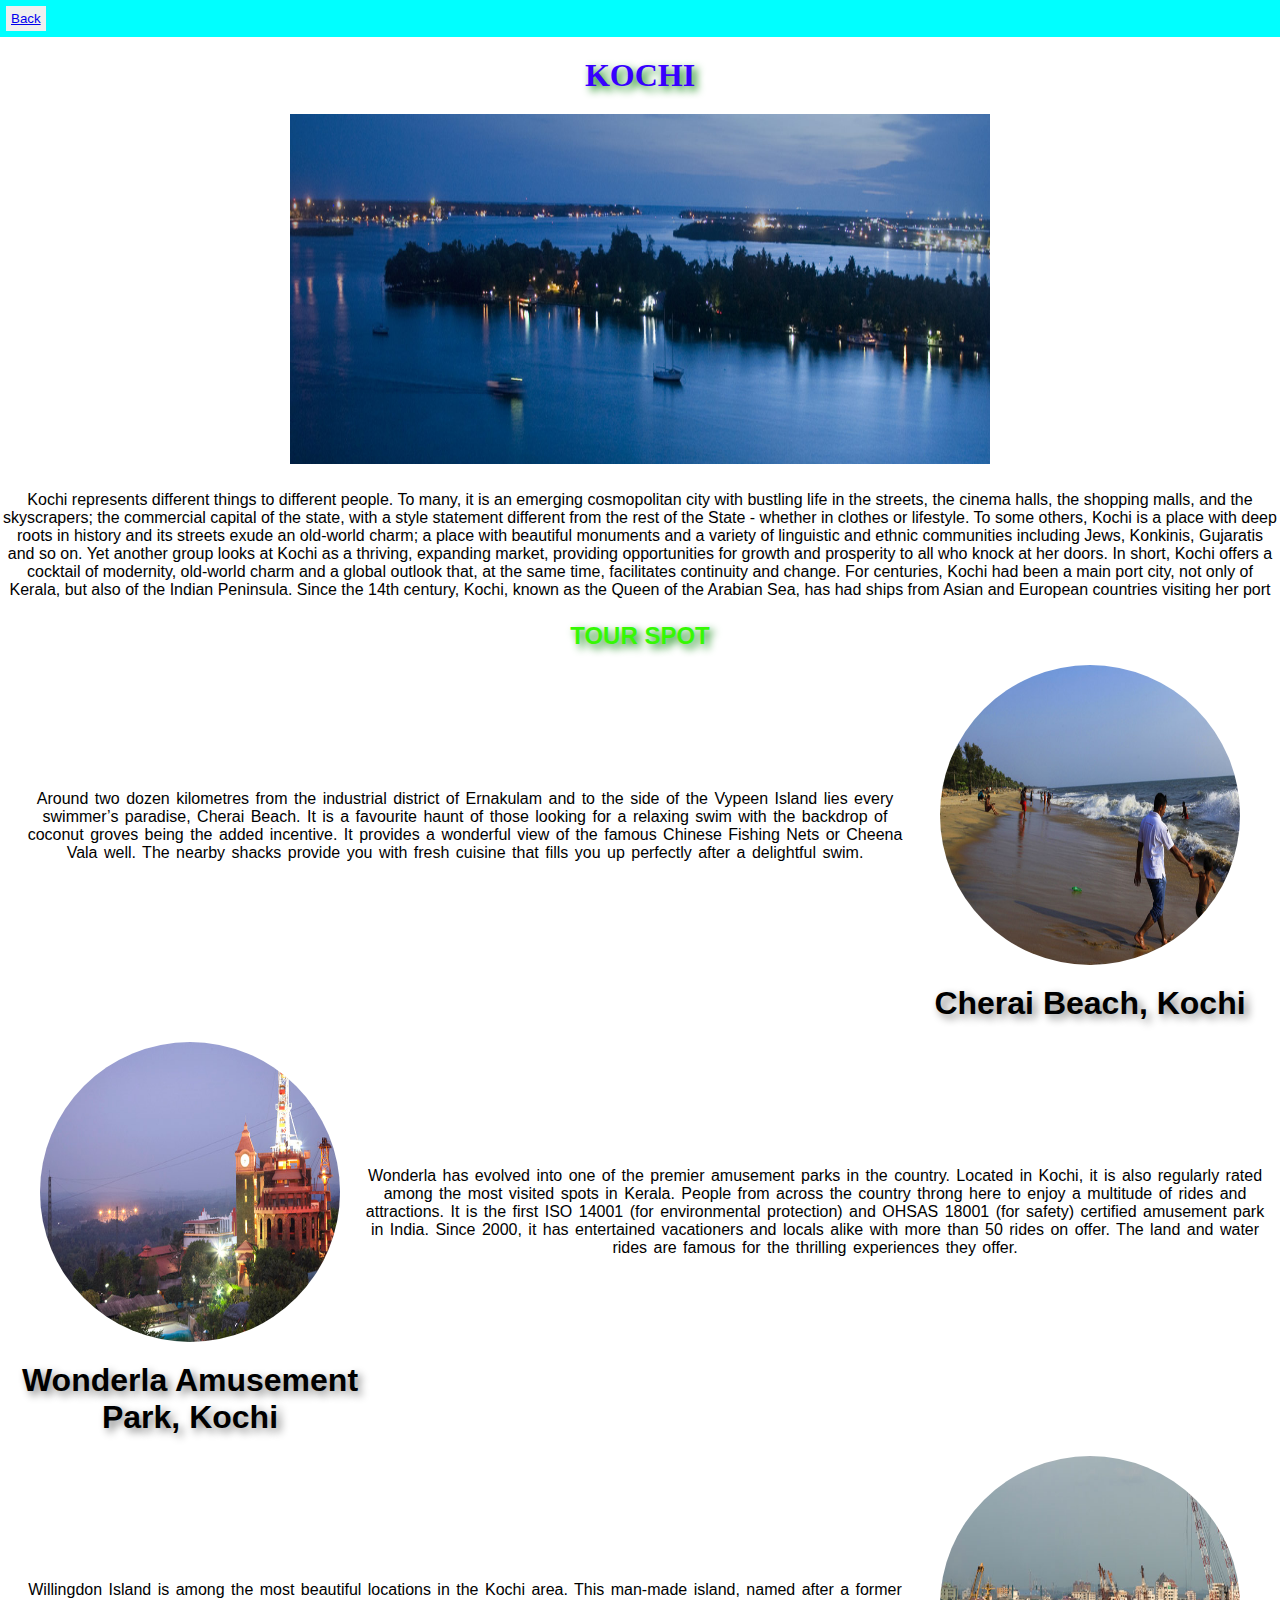
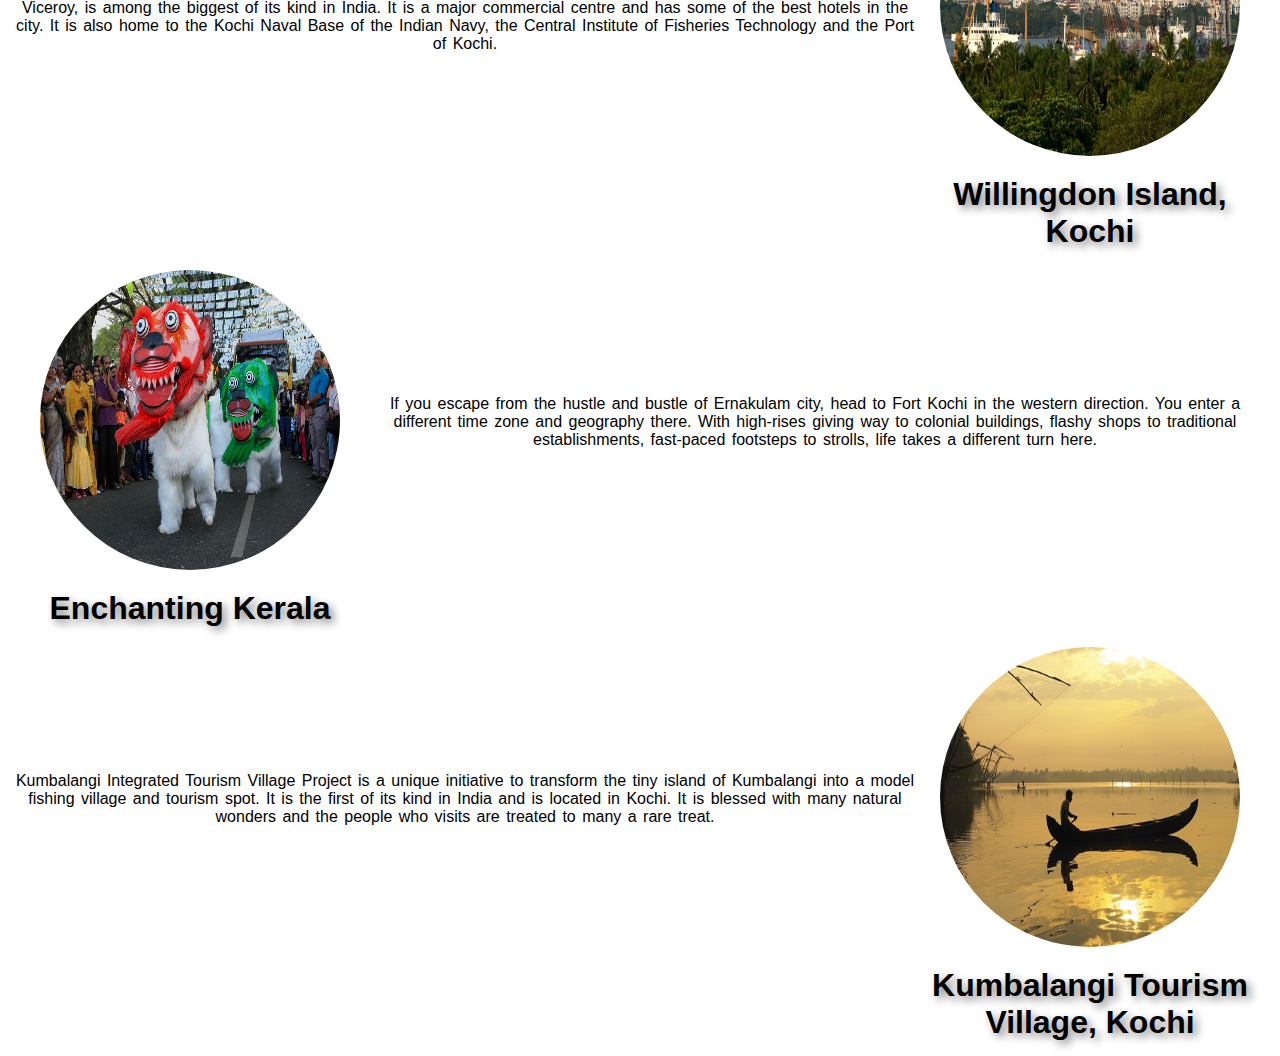
<file: kochi.html>
<!DOCTYPE html>
<html lang="en">
<head>
    <meta charset="UTF-8">
    <meta http-equiv="X-UA-Compatible" content="IE=edge">
    <meta name="viewport" content="width=device-width, initial-scale=1.0">
    <title>kochi</title>
    <link rel="stylesheet" href="style.css">
    <!-- CSS only -->
<link href="https://cdn.jsdelivr.net/npm/bootstrap@5.2.0-beta1/dist/css/bootstrap.min.css" rel="stylesheet" integrity="sha384-0evHe/X+R7YkIZDRvuzKMRqM+OrBnVFBL6DOitfPri4tjfHxaWutUpFmBp4vmVor" crossorigin="anonymous">
</head>
<body>
    <nav class="navbar-tir navbar-expand-lg">
        <div class="container-md">
            <button><a class="navbar-brand" href="index.html" target="_parent">Back</a></button>
        </div>
    </nav>
    <div class="tour-head">
        <h1>kochi</h1>
        <img src="./image/inner-banner.jpg" alt="image">
        <p>Kochi represents different things to different people. To many, it is an emerging cosmopolitan city with bustling life in the streets, the cinema halls, the shopping malls, and the skyscrapers; the commercial capital of the state, with a style statement different from the rest of the State - whether in clothes or lifestyle. To some others, Kochi is a place with deep roots in history and its streets exude an old-world charm; a place with beautiful monuments and a variety of linguistic and ethnic communities including Jews, Konkinis, Gujaratis and so on. Yet another group looks at Kochi as a thriving, expanding market, providing opportunities for growth and prosperity to all who knock at her doors. In short, Kochi offers a cocktail of modernity, old-world charm and a global outlook that, at the same time, facilitates continuity and change. For centuries, Kochi had been a main port city, not only of Kerala, but also of the Indian Peninsula. Since the 14th century, Kochi, known as the Queen of the Arabian Sea, has had ships from Asian and European countries visiting her port</p>
        <h2>Tour spot</h2>
    </div>
    <div class="tour">
    <ul>
        <li>
          <p>Around two dozen kilometres from the industrial district of Ernakulam and to the side of the Vypeen Island lies every swimmer’s paradise, Cherai Beach. It is a favourite haunt of those looking for a relaxing swim with the backdrop of coconut groves being the added incentive. It provides a wonderful view of the famous Chinese Fishing Nets or Cheena Vala well. The nearby shacks provide you with fresh cuisine that fills you up perfectly after a delightful swim.</p>
          <div class="spot">
                <a href="#"><img src="./image/cherai_beach_kochi20131031103342_179_1.jpg" class="spot-img-top" alt="image"></a>
            <div class="spot-body">
                <h5 class="spot-name">Cherai Beach, Kochi</h5>
            </div>  
          </div>
        </li>
        <li>
            <div class="spot">
                  <a href="#"><img src="./image/wonderla_amusement_park_kochi20131220072108_581_1.jpg" class="spot-img-top" alt="image"></a>
              <div class="spot-body">
                  <h5 class="spot-name">Wonderla Amusement Park, Kochi</h5>
              </div>
            </div>
            <p>Wonderla has evolved into one of the premier amusement parks in the country. Located in Kochi, it is also regularly rated among the most visited spots in Kerala. People from across the country throng here to enjoy a multitude of rides and attractions. It is the first ISO 14001 (for environmental protection) and OHSAS 18001 (for safety) certified amusement park in India. Since 2000, it has entertained vacationers and locals alike with more than 50 rides on offer. The land and water rides are famous for the thrilling experiences they offer.</p>
          </li>
          <li>
            <p>Willingdon Island is among the most beautiful locations in the Kochi area. This man-made island, named after a former Viceroy, is among the biggest of its kind in India. It is a major commercial centre and has some of the best hotels in the city. It is also home to the Kochi Naval Base of the Indian Navy, the Central Institute of Fisheries Technology and the Port of Kochi.</p>
            <div class="spot">
                  <a href="#"><img src="./image/willingdon_island_kochi20131105171508_181_1.jpg" class="card-img-top" alt="image"></a>
              <div class="spot-body">
                  <h5 class="spot-name">Willingdon Island, Kochi</h5>
              </div>
            </div>
          </li>
          <li>
            <div class="spot">
                  <a href="#"><img src="./image/fort_kochi_cochin_carnival20211205064353_1140_1.jpg" class="card-img-top" alt="image"></a>
              <div class="spot-body">
                  <h5 class="spot-name">Enchanting Kerala</h5>
              </div>
            </div>
            <p>If you escape from the hustle and bustle of Ernakulam city, head to Fort Kochi in the western direction. You enter a different time zone and geography there. With high-rises giving way to colonial buildings, flashy shops to traditional establishments, fast-paced footsteps to strolls, life takes a different turn here. </p>
          </li>
          <li>
            <p>Kumbalangi Integrated Tourism Village Project is a unique initiative to transform the tiny island of Kumbalangi into a model fishing village and tourism spot. It is the first of its kind in India and is located in Kochi. It is blessed with many natural wonders and the people who visits are treated to many a rare treat.</p>
            <div class="spot">
                  <a href="#"><img src="./image/kumbalangi_model_fishing_village_near_kochi20131031110120_353_1.jpg" class="card-img-top" alt="image"></a>
              <div class="spot-body">
                  <h5 class="spot-name">Kumbalangi Tourism Village, Kochi</h5>
              </div>
            </div>
          </li>

    </ul>
    </div>



    <!-- JavaScript Bundle with Popper -->
<script src="https://cdn.jsdelivr.net/npm/bootstrap@5.2.0-beta1/dist/js/bootstrap.bundle.min.js" integrity="sha384-pprn3073KE6tl6bjs2QrFaJGz5/SUsLqktiwsUTF55Jfv3qYSDhgCecCxMW52nD2" crossorigin="anonymous"></script>
</body>
</html>
</file>
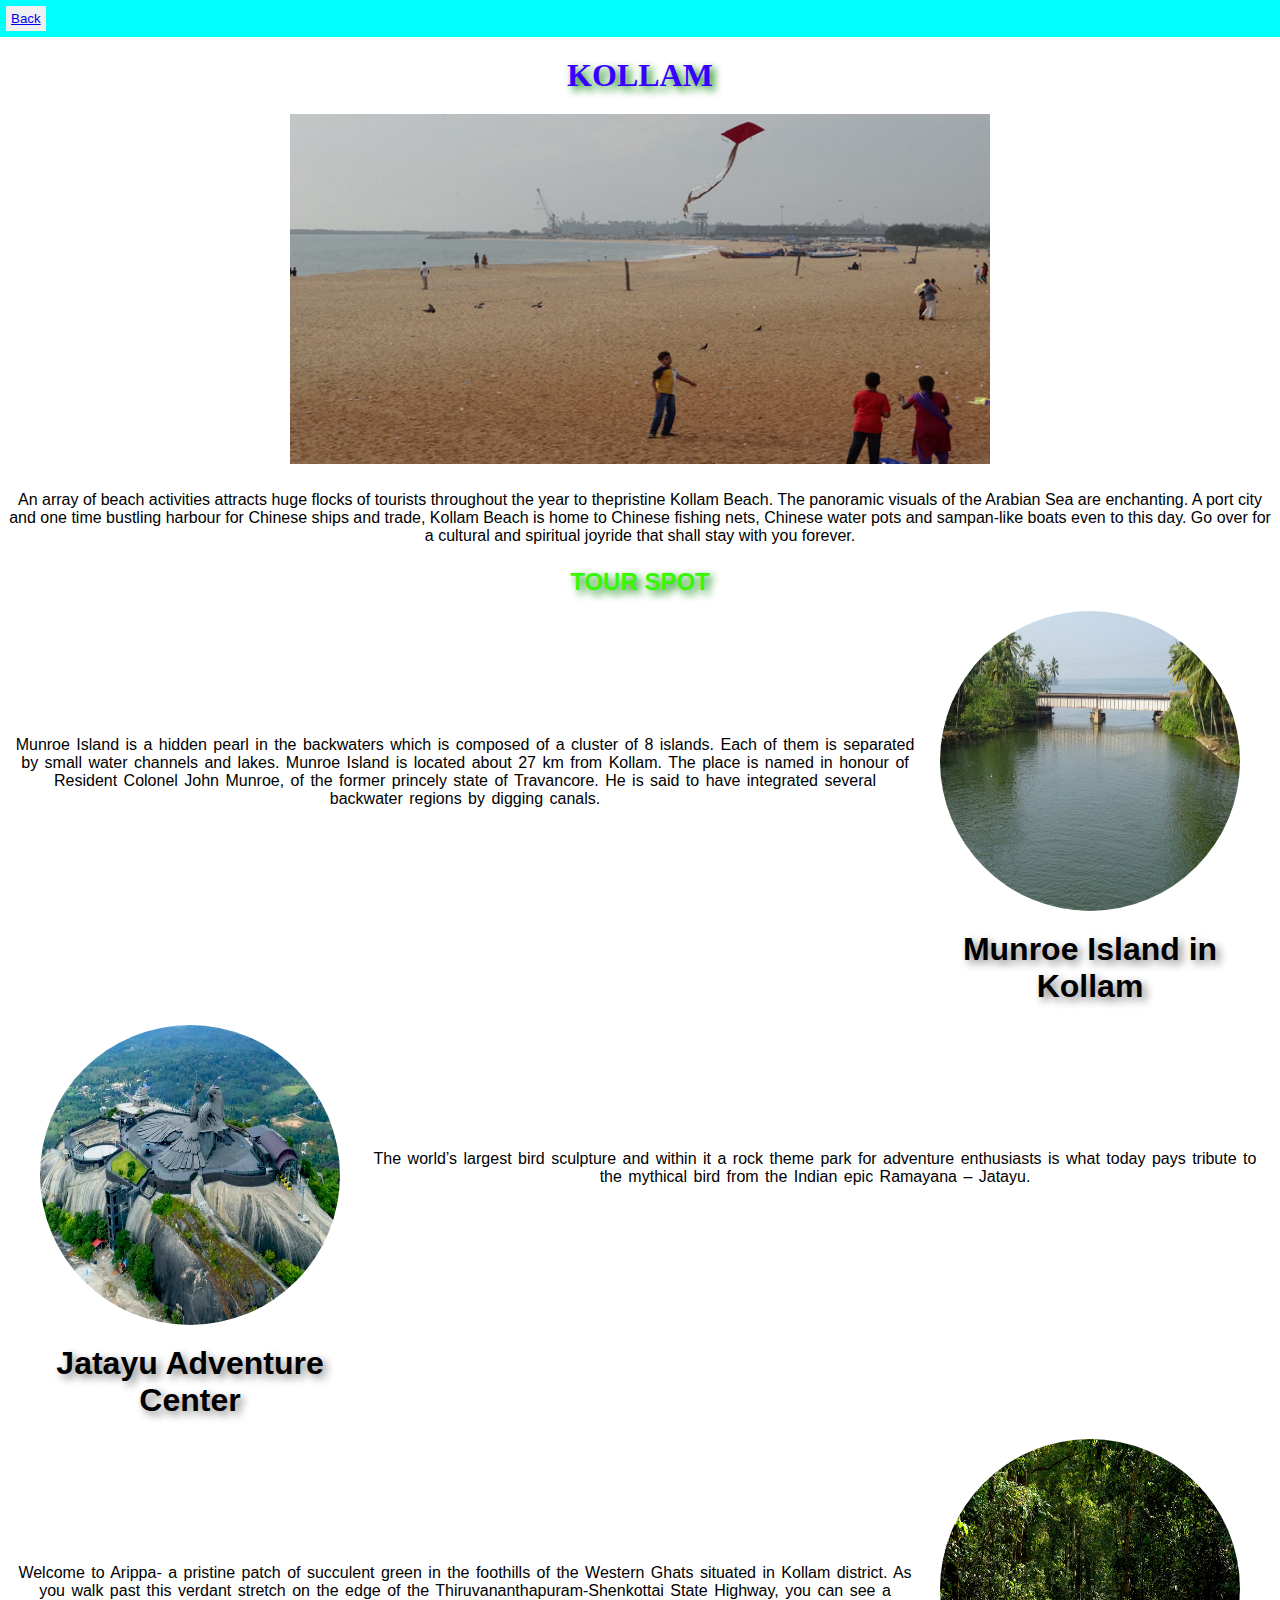
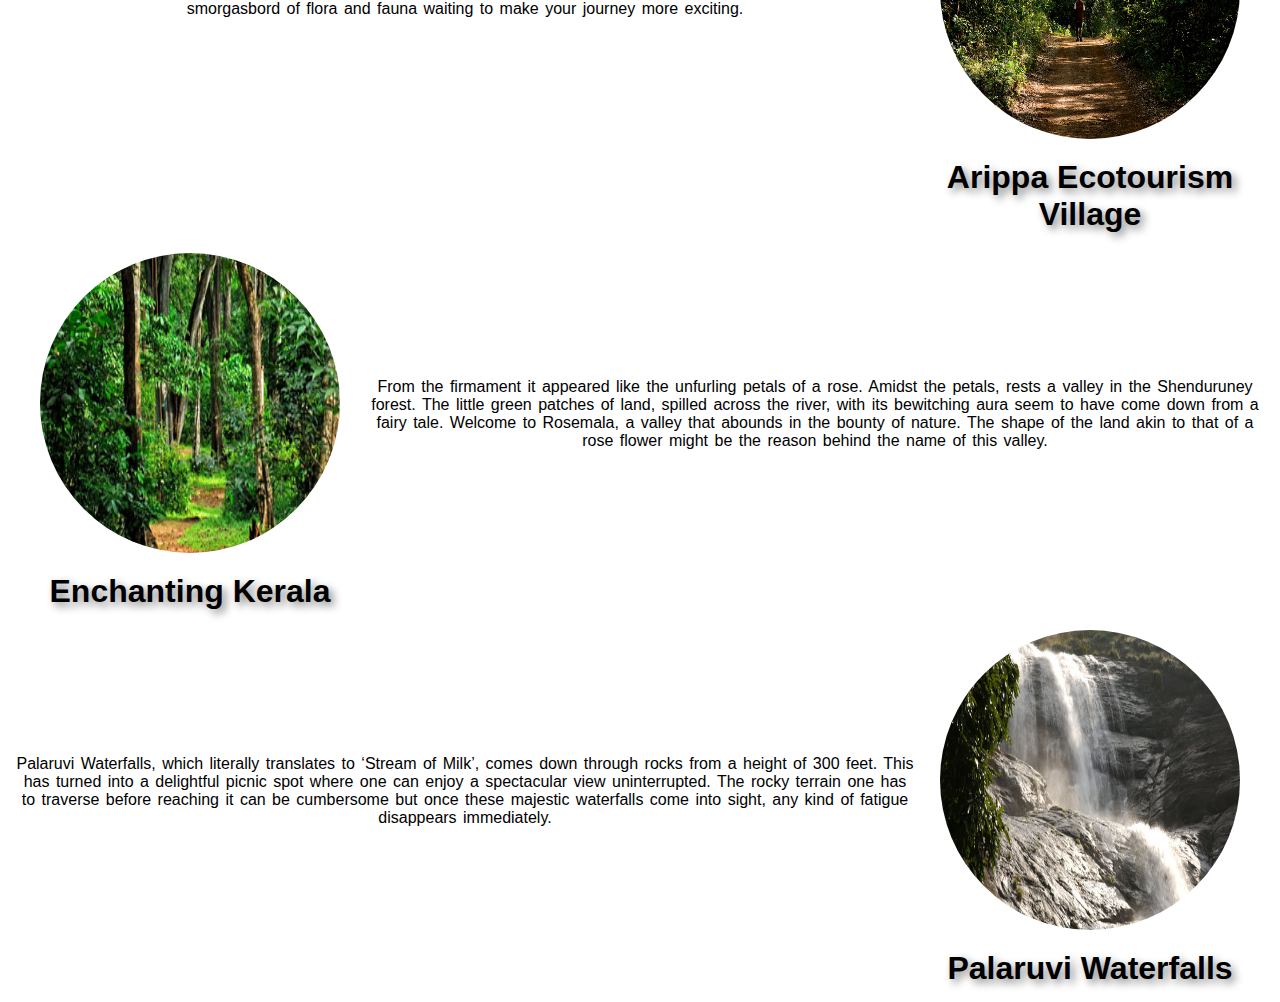
<file: kollam.html>
<!DOCTYPE html>
<html lang="en">
<head>
    <meta charset="UTF-8">
    <meta http-equiv="X-UA-Compatible" content="IE=edge">
    <meta name="viewport" content="width=device-width, initial-scale=1.0">
    <title>Kollam</title>
    <link rel="stylesheet" href="style.css">
    <!-- CSS only -->
<link href="https://cdn.jsdelivr.net/npm/bootstrap@5.2.0-beta1/dist/css/bootstrap.min.css" rel="stylesheet" integrity="sha384-0evHe/X+R7YkIZDRvuzKMRqM+OrBnVFBL6DOitfPri4tjfHxaWutUpFmBp4vmVor" crossorigin="anonymous">
</head>
<body>
    <nav class="navbar-tir navbar-expand-lg">
        <div class="container-md">
            <button><a class="navbar-brand" href="index.html" target="_parent">Back</a></button>
        </div>
    </nav>
    <div class="tour-head">
        <h1>kollam</h1>
        <img src="./image/kollam_beach20150811064522_542_1.jpg" alt="image">
        <p>An array of beach activities attracts huge flocks of tourists throughout the year to thepristine Kollam Beach. The panoramic visuals of the Arabian Sea are enchanting. A port city and one time bustling harbour for Chinese ships and trade, Kollam Beach is home to Chinese fishing nets, Chinese water pots and sampan-like boats even to this day. Go over for a cultural and spiritual joyride that shall stay with you forever. </p>
        <h2>Tour spot</h2>
    </div>
    <div class="tour">
    <ul>
        <li>
          <p>Munroe Island is a hidden pearl in the backwaters which is composed of a cluster of 8 islands. Each of them is separated by small water channels and lakes. Munroe Island is located about 27 km from Kollam. The place is named in honour of Resident Colonel John Munroe, of the former princely state of Travancore. He is said to have integrated several backwater regions by digging canals.</p>
          <div class="spot">
                <a href="#"><img src="./image/munroe_island20150811071447_250_1.jpg" class="spot-img-top" alt="image"></a>
            <div class="spot-body">
                <h5 class="spot-name">Munroe Island in Kollam</h5>
            </div>  
          </div>
        </li>
        <li>
            <div class="spot">
                  <a href="#"><img src="./image/jatayu_adventure_centre20180919110817_262_1.jpg" class="spot-img-top" alt="image"></a>
              <div class="spot-body">
                  <h5 class="spot-name">Jatayu Adventure Center</h5>
              </div>
            </div>
            <p>The world’s largest bird sculpture and within it a rock theme park for adventure enthusiasts is what today pays tribute to the mythical bird from the Indian epic Ramayana – Jatayu.</p>
          </li>
          <li>
            <p>Welcome to Arippa- a pristine patch of succulent green in the foothills of the Western Ghats situated in Kollam district.  As you walk past this verdant stretch on the edge of the Thiruvananthapuram-Shenkottai State Highway, you can see a smorgasbord of flora and fauna waiting to make your journey more exciting.  </p>
            <div class="spot">
                  <a href="#"><img src="./image/arippa_into_the_wild20180430231307_787_1.jpg" class="card-img-top" alt="image"></a>
              <div class="spot-body">
                  <h5 class="spot-name">Arippa Ecotourism Village</h5>
              </div>
            </div>
          </li>
          <li>
            <div class="spot">
                  <a href="#"><img src="./image/a_valley_that_unfolds_like_rose_petals20131111170747_466_1.jpg" class="card-img-top" alt="image"></a>
              <div class="spot-body">
                  <h5 class="spot-name">Enchanting Kerala</h5>
              </div>
            </div>
            <p>From the firmament it appeared like the unfurling petals of a rose. Amidst the petals, rests a valley in the Shenduruney forest. The little green patches of land, spilled across the river, with its bewitching aura seem to have come down from a fairy tale. Welcome to Rosemala, a valley that abounds in the bounty of nature. The shape of the land akin to that of a rose flower might be the reason behind the name of this valley. </p>
          </li>
          <li>
            <p>Palaruvi Waterfalls, which literally translates to ‘Stream of Milk’, comes down through rocks from a height of 300 feet. This has turned into a delightful picnic spot where one can enjoy a spectacular view uninterrupted. The rocky terrain one has to traverse before reaching it can be cumbersome but once these majestic waterfalls come into sight, any kind of fatigue disappears immediately.</p>
            <div class="spot">
                  <a href="#"><img src="./image/palaruvi_waterfalls_kollam20140104122300_42_2.jpg" class="card-img-top" alt="image"></a>
              <div class="spot-body">
                  <h5 class="spot-name">Palaruvi Waterfalls</h5>
              </div>
            </div>
          </li>

    </ul>
    </div>



    <!-- JavaScript Bundle with Popper -->
<script src="https://cdn.jsdelivr.net/npm/bootstrap@5.2.0-beta1/dist/js/bootstrap.bundle.min.js" integrity="sha384-pprn3073KE6tl6bjs2QrFaJGz5/SUsLqktiwsUTF55Jfv3qYSDhgCecCxMW52nD2" crossorigin="anonymous"></script>
</body>
</html>
</file>
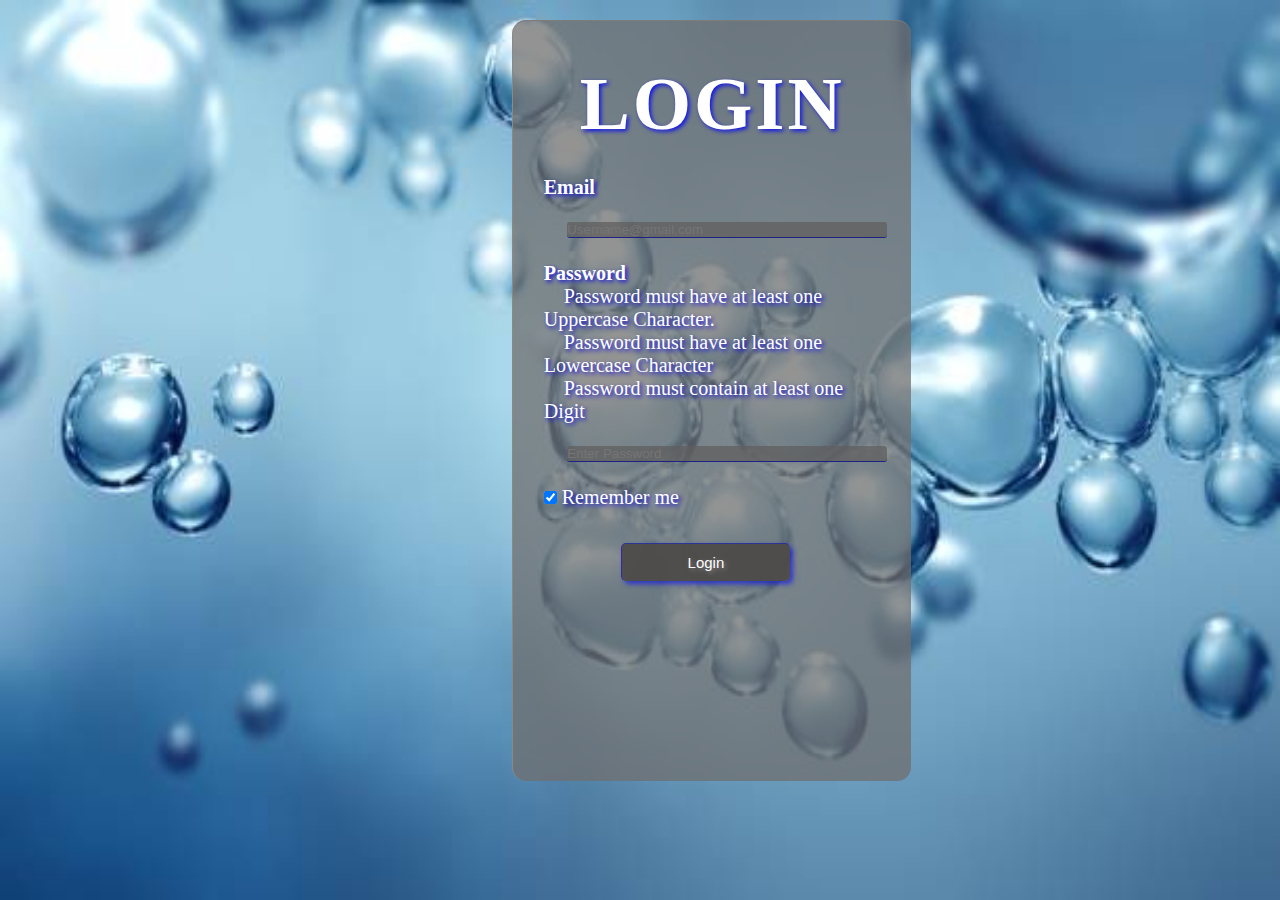
<file: login.html>
<!DOCTYPE html>
<html lang="en">
<head>
    <meta charset="UTF-8">
    <meta http-equiv="X-UA-Compatible" content="IE=edge">
    <meta name="viewport" content="width=device-width, initial-scale=1.0">
    <title>Document</title>
    <link rel="stylesheet" href="style.css">
    <script defer src="./script.js"></script>
    <!-- CSS only -->
<link href="https://cdn.jsdelivr.net/npm/bootstrap@5.2.0-beta1/dist/css/bootstrap.min.css" rel="stylesheet" integrity="sha384-0evHe/X+R7YkIZDRvuzKMRqM+OrBnVFBL6DOitfPri4tjfHxaWutUpFmBp4vmVor" crossorigin="anonymous">
<link rel="stylesheet" href="https://cdnjs.cloudflare.com/ajax/libs/font-awesome/6.1.1/css/all.min.css">
</head>
<body style="background-image: url(./image/bubble\ 3.jpg);background-attachment: fixed; background-size: 100% 100%; ">
        
        <!-- login page -->
<form action="index.html" onsubmit="return vali();">
  <div class="imgcontainer">
    <h2>LOGIN</h2>
  </div>

    <div class="container">

      <label><b>Email</b></label>
      <label for="error"id="error"></label>
      <input type="text" placeholder="Username@gmail.com" id="email">
      <div id="font1">
        <i id="chec1" class="fas fa-check-circle"></i>
        <i id="exc1" class="fas fa-exclamation-circle"></i>
      </div>
      
      <label><b>Password</b></label>
      <div id="done">
        <i id="done1" class="fas fa-check-circle"></i>
        <i id="wrong1" class="fas fa-exclamation-circle"></i>
        <label for="error"id="erro1">Password must have at least one Uppercase Character.</label>
        
        <br>
        <i id="done2" class="fas fa-check-circle"></i>
        <i id="wrong2" class="fas fa-exclamation-circle"></i>
        <label for="error"id="erro2">Password must have at least one Lowercase Character</label>
       
        <br>
        <i id="done3" class="fas fa-check-circle"></i>
        <i id="wrong3" class="fas fa-exclamation-circle"></i>
        <label for="error"id="erro3">Password must contain at least one Digit</label>
     
      </div>
      <input type="password" placeholder="Enter Password" id="pwd">
      <div id="font1">
        <i id="chec2" class="fas fa-check-circle"></i>
        <i id="exc2" class="fas fa-exclamation-circle"></i>
      </div>
      <label>
        <input type="checkbox" checked="checkbox" name="remember"> Remember me
      </label>
        <button id="submit" >Login</button>
      <br>
    </div>
  
  </form>
  <!-- login page end -->



  <!-- JavaScript Bundle with Popper -->
<script src="https://cdn.jsdelivr.net/npm/bootstrap@5.2.0-beta1/dist/js/bootstrap.bundle.min.js" integrity="sha384-pprn3073KE6tl6bjs2QrFaJGz5/SUsLqktiwsUTF55Jfv3qYSDhgCecCxMW52nD2" crossorigin="anonymous"></script>


</body>
</html>
</file>
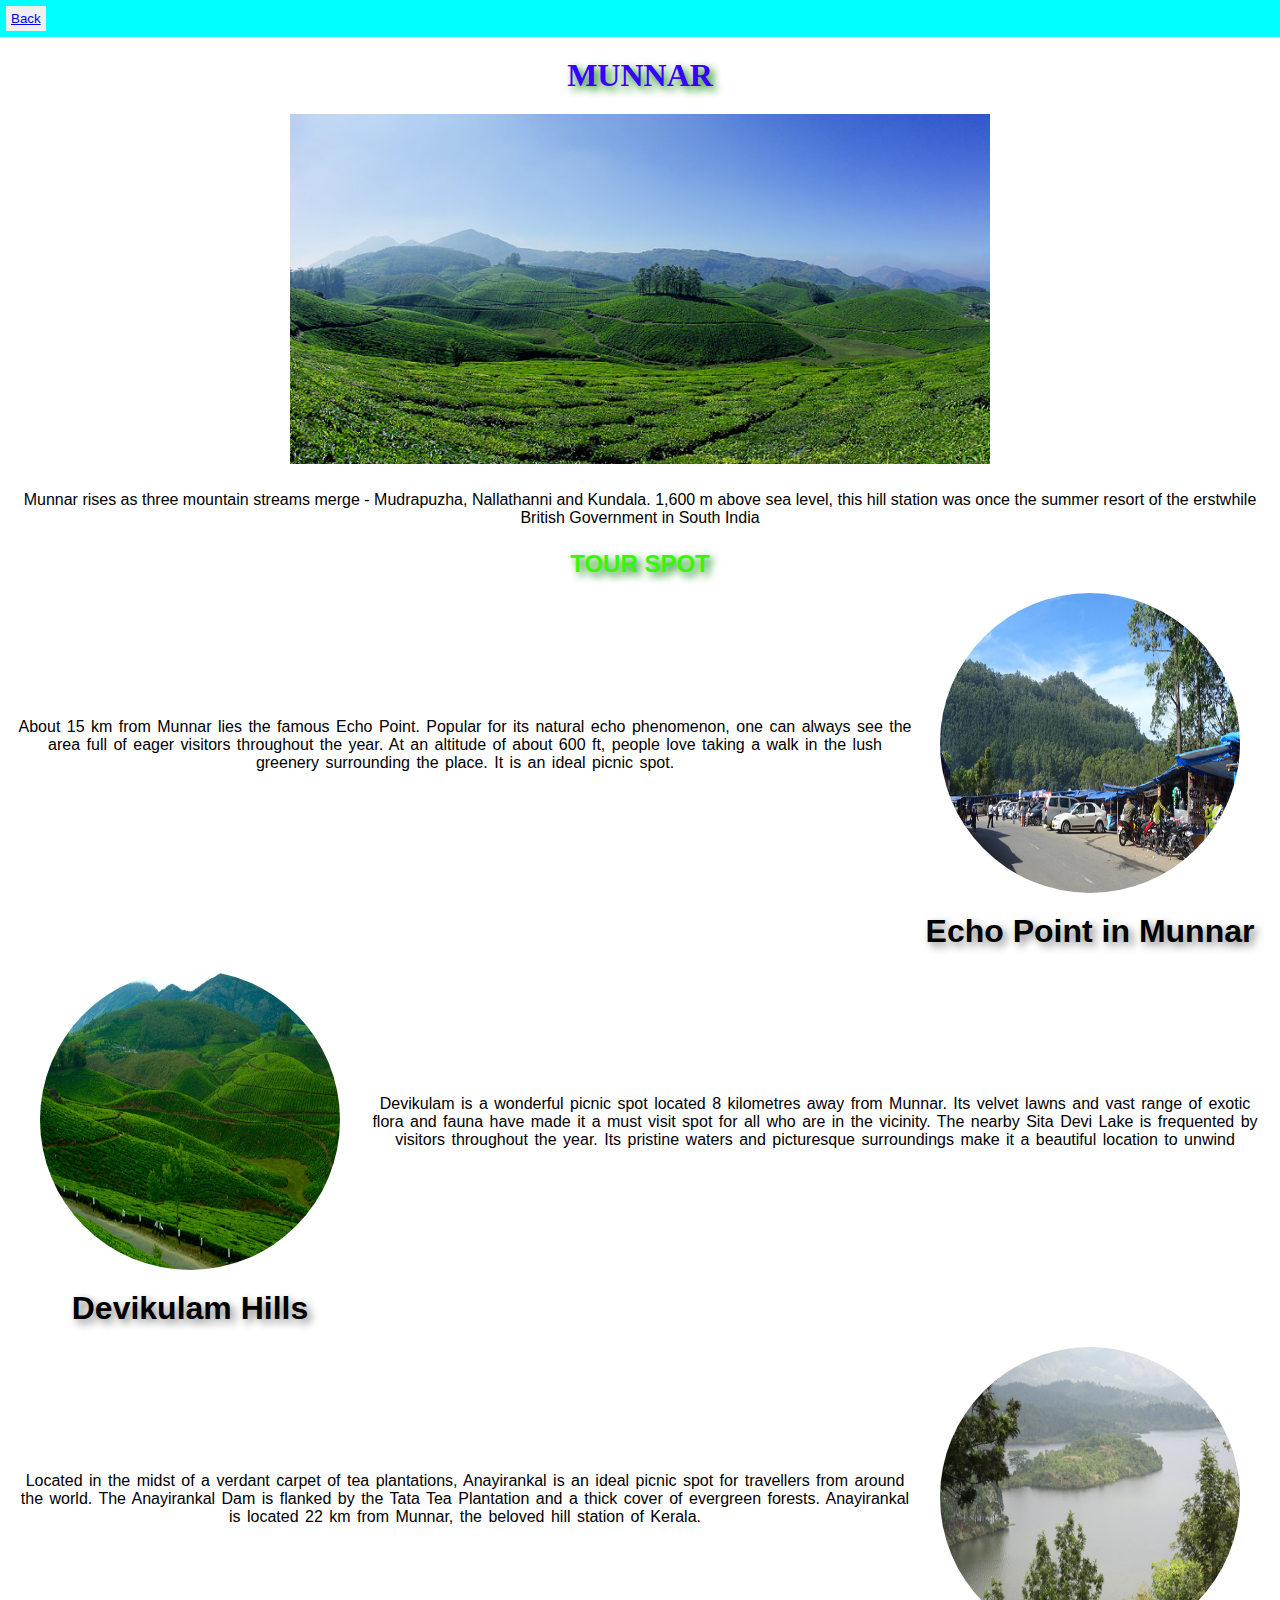
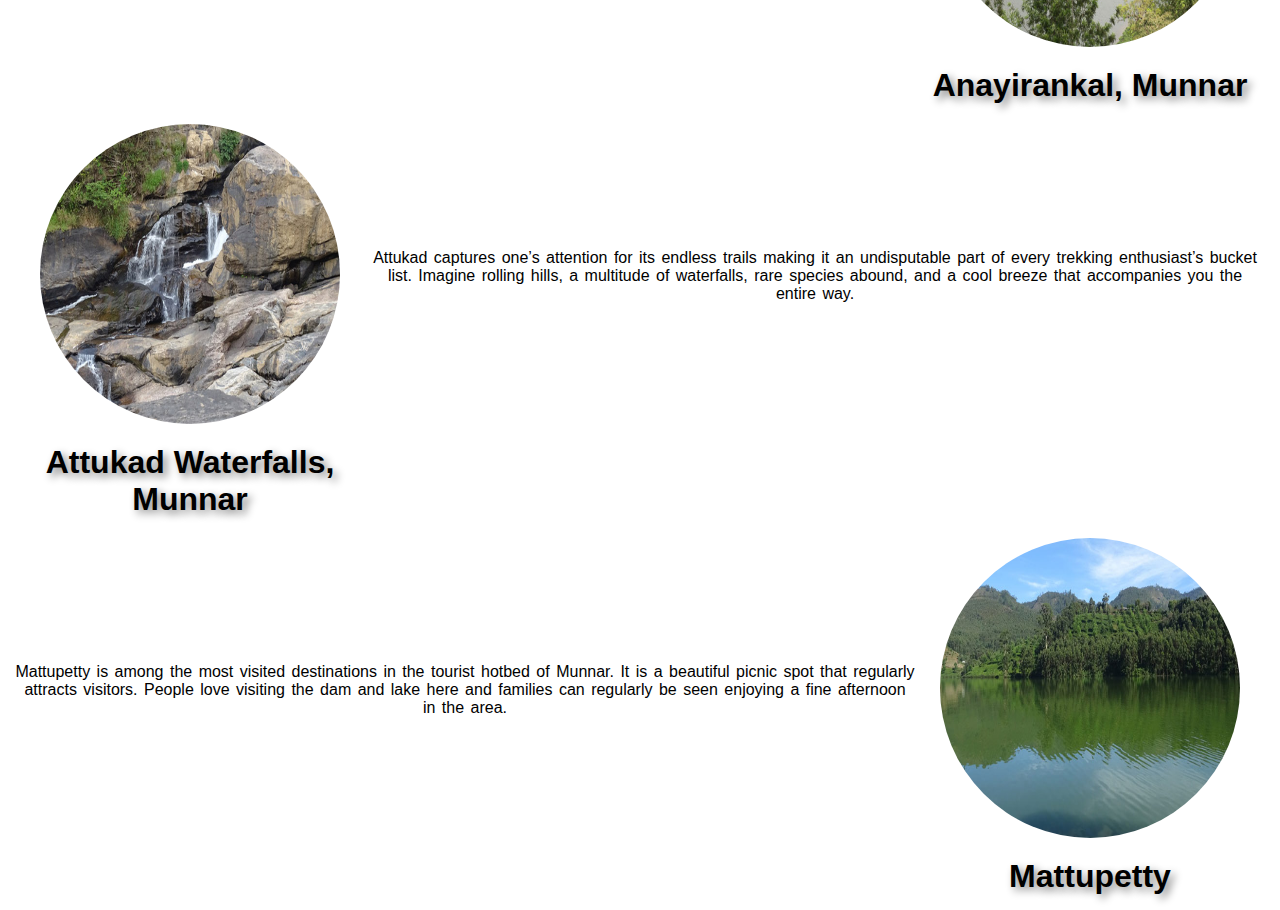
<file: munnar.html>
<!DOCTYPE html>
<html lang="en">
<head>
    <meta charset="UTF-8">
    <meta http-equiv="X-UA-Compatible" content="IE=edge">
    <meta name="viewport" content="width=device-width, initial-scale=1.0">
    <title>Munnar</title>
    <link rel="stylesheet" href="style.css">
    <!-- CSS only -->
<link href="https://cdn.jsdelivr.net/npm/bootstrap@5.2.0-beta1/dist/css/bootstrap.min.css" rel="stylesheet" integrity="sha384-0evHe/X+R7YkIZDRvuzKMRqM+OrBnVFBL6DOitfPri4tjfHxaWutUpFmBp4vmVor" crossorigin="anonymous">
</head>
<body>
    <nav class="navbar-tir navbar-expand-lg">
        <div class="container-md">
            <button><a class="navbar-brand" href="index.html" target="_parent">Back</a></button>
        </div>
    </nav>
    <div class="tour-head">
        <h1>munnar</h1>
        <img src="./image/munnar20180720141650_202_1.jpg" alt="image">
        <p>Munnar rises as three mountain streams merge  - Mudrapuzha, Nallathanni and Kundala. 1,600 m above sea level, this hill station was once the summer resort of the erstwhile British Government in South India</p>
        <h2>Tour spot</h2>
    </div>
    <div class="tour">
    <ul>
        <li>
          <p>About 15 km from Munnar lies the famous Echo Point. Popular for its natural echo phenomenon, one can always see the area full of eager visitors throughout the year. At an altitude of about 600 ft, people love taking a walk in the lush greenery surrounding the place. It is an ideal picnic spot.</p>
          <div class="spot">
                <a href="#"><img src="./image/echo_point_in_munnar20150530083907_17_1.jpg" class="spot-img-top" alt="image"></a>
            <div class="spot-body">
                <h5 class="spot-name">Echo Point in Munnar</h5>
            </div>  
          </div>
        </li>
        <li>
            <div class="spot">
                  <a href="#"><img src="./image/devikulam_hills_in_munnar20131031103731_132_1.jpg" class="spot-img-top" alt="image"></a>
              <div class="spot-body">
                  <h5 class="spot-name">Devikulam Hills</h5>
              </div>
            </div>
            <p>Devikulam is a wonderful picnic spot located 8 kilometres away from Munnar. Its velvet lawns and vast range of exotic flora and fauna have made it a must visit spot for all who are in the vicinity. The nearby Sita Devi Lake is frequented by visitors throughout the year. Its pristine waters and picturesque surroundings make it a beautiful location to unwind</p>
          </li>
          <li>
            <p>Located in the midst of a verdant carpet of tea plantations, Anayirankal is an ideal picnic spot for travellers from around the world. The Anayirankal Dam is flanked by the Tata Tea Plantation and a thick cover of evergreen forests. Anayirankal is located 22 km from Munnar, the beloved hill station of Kerala.</p>
            <div class="spot">
                  <a href="#"><img src="./image/anayirankal_munnar20140104085852_96_2.jpg" class="card-img-top" alt="image"></a>
              <div class="spot-body">
                  <h5 class="spot-name">Anayirankal, Munnar</h5>
              </div>
            </div>
          </li>
          <li>
            <div class="spot">
                  <a href="#"><img src="./image/attukad_waterfalls_munnar20150213072641_122_2.jpg" class="card-img-top" alt="image"></a>
              <div class="spot-body">
                  <h5 class="spot-name">Attukad Waterfalls, Munnar</h5>
              </div>
            </div>
            <p>Attukad captures one’s attention for its endless trails making it an undisputable part of every trekking enthusiast’s bucket list. Imagine rolling hills, a multitude of waterfalls, rare species abound, and a cool breeze that accompanies you the entire way.</p>
          </li>
          <li>
            <p>Mattupetty is among the most visited destinations in the tourist hotbed of Munnar. It is a beautiful picnic spot that regularly attracts visitors. People love visiting the dam and lake here and families can regularly be seen enjoying a fine afternoon in the area. </p>
            <div class="spot">
                  <a href="#"><img src="./image/mattupetty_in_munnar20150811070954_359_2.jpg" class="card-img-top" alt="image"></a>
              <div class="spot-body">
                  <h5 class="spot-name">Mattupetty</h5>
              </div>
            </div>
          </li>

    </ul>
    </div>



    <!-- JavaScript Bundle with Popper -->
<script src="https://cdn.jsdelivr.net/npm/bootstrap@5.2.0-beta1/dist/js/bootstrap.bundle.min.js" integrity="sha384-pprn3073KE6tl6bjs2QrFaJGz5/SUsLqktiwsUTF55Jfv3qYSDhgCecCxMW52nD2" crossorigin="anonymous"></script>
</body>
</html>
</file>
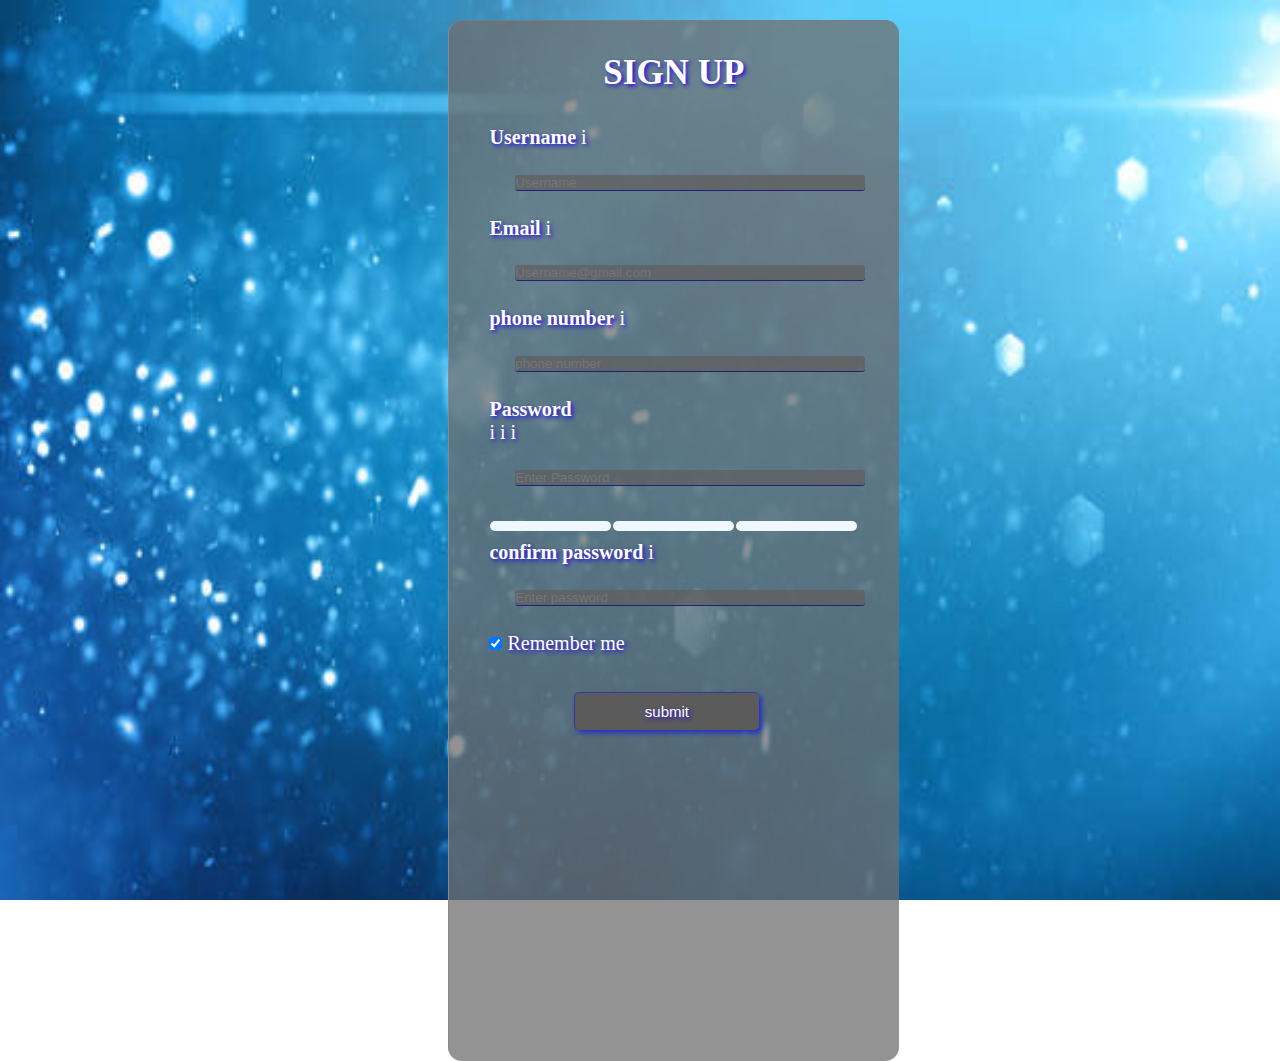
<file: sigin.html>
<!DOCTYPE html>
<html lang="en">
<head>
    <meta charset="UTF-8">
    <meta http-equiv="X-UA-Compatible" content="IE=edge">
    <meta name="viewport" content="width=device-width, initial-scale=1.0">
    <title>Document</title>
    <link rel="stylesheet" href="style.css">
    <script defer src="./script.js"></script>
    <!-- CSS only -->
<link href="https://cdn.jsdelivr.net/npm/bootstrap@5.2.0-beta1/dist/css/bootstrap.min.css" rel="stylesheet" integrity="sha384-0evHe/X+R7YkIZDRvuzKMRqM+OrBnVFBL6DOitfPri4tjfHxaWutUpFmBp4vmVor" crossorigin="anonymous">
<link rel="stylesheet" href="https://cdnjs.cloudflare.com/ajax/libs/font-awesome/6.1.1/css/all.min.css">
</head>
<body style="background-image:url(./image/bubble.jpg); background-attachment: fixed; background-size: 100% 100%; ">
        
        <!-- login page -->
<form action="index.html" onsubmit="return checkinput();" class="kutty" id="form">
  <div class="abhirami">
    <h2>sign up</h2>
  </div>

    <div class="abhi">
      <label><b>Username</b></label>
      <label for="error"id="errors">i</label>
      <input type="text" placeholder="Username"  id="username">
      <div id="font">
        <i id="check" class="fas fa-check-circle"></i>
        <i id="ex" class="fas fa-exclamation-circle"></i>
      </div>
      <label><b>Email</b></label>
      <label for="error"id="erro">i</label>
      <input type="text" placeholder="Username@gmail.com" id="email1">
      <div id="font">
        <i id="check1" class="fas fa-check-circle"></i>
        <i id="ex1" class="fas fa-exclamation-circle"></i>
      </div>
      <label><b>phone number</b></label>
      <label for="error"id="error1">i</label>
      <input type="text" placeholder="phone number" id="phonenumber">
      <div id="font">
        <i id="check2" class="fas fa-check-circle"></i>
        <i id="ex2" class="fas fa-exclamation-circle"></i>
      </div>
      <label><b>Password</b></label>
      <div>
        <label for="error"id="error2">i</label>
        <label for="error"id="error3">i</label>
        <label for="error"id="error4">i</label>
      </div>
      <input type="password" placeholder="Enter Password" id="password">
      <div id="font">
        <i id="check3"class="fas fa-check-circle"></i>
        <i id="ex3" class="fas fa-exclamation-circle"></i>
      </div>
      <div id="strength">
      <span id="poor"></span>
      <span id="medium"></span>
      <span id="strong"></span>
      </div>
      <label><b>confirm password</b></label>
      <label for="error"id="error3">i</label>
      <input type="password" placeholder="Enter password" id="password1">
      <div id="font">
        <i id="check4"class="fas fa-check-circle"></i>
        <i id="ex4" class="fas fa-exclamation-circle"></i>
      </div>
      <label>
        <input type="checkbox" checked="checkbox" name="remember"> Remember me
      </label>
      <br>
      <button id="submit">submit</button>
      <br>
    </div>
  
  </form>
  <!-- login page end -->



  <!-- JavaScript Bundle with Popper -->
<script src="https://cdn.jsdelivr.net/npm/bootstrap@5.2.0-beta1/dist/js/bootstrap.bundle.min.js" integrity="sha384-pprn3073KE6tl6bjs2QrFaJGz5/SUsLqktiwsUTF55Jfv3qYSDhgCecCxMW52nD2" crossorigin="anonymous"></script>


</body>
</html>
</file>
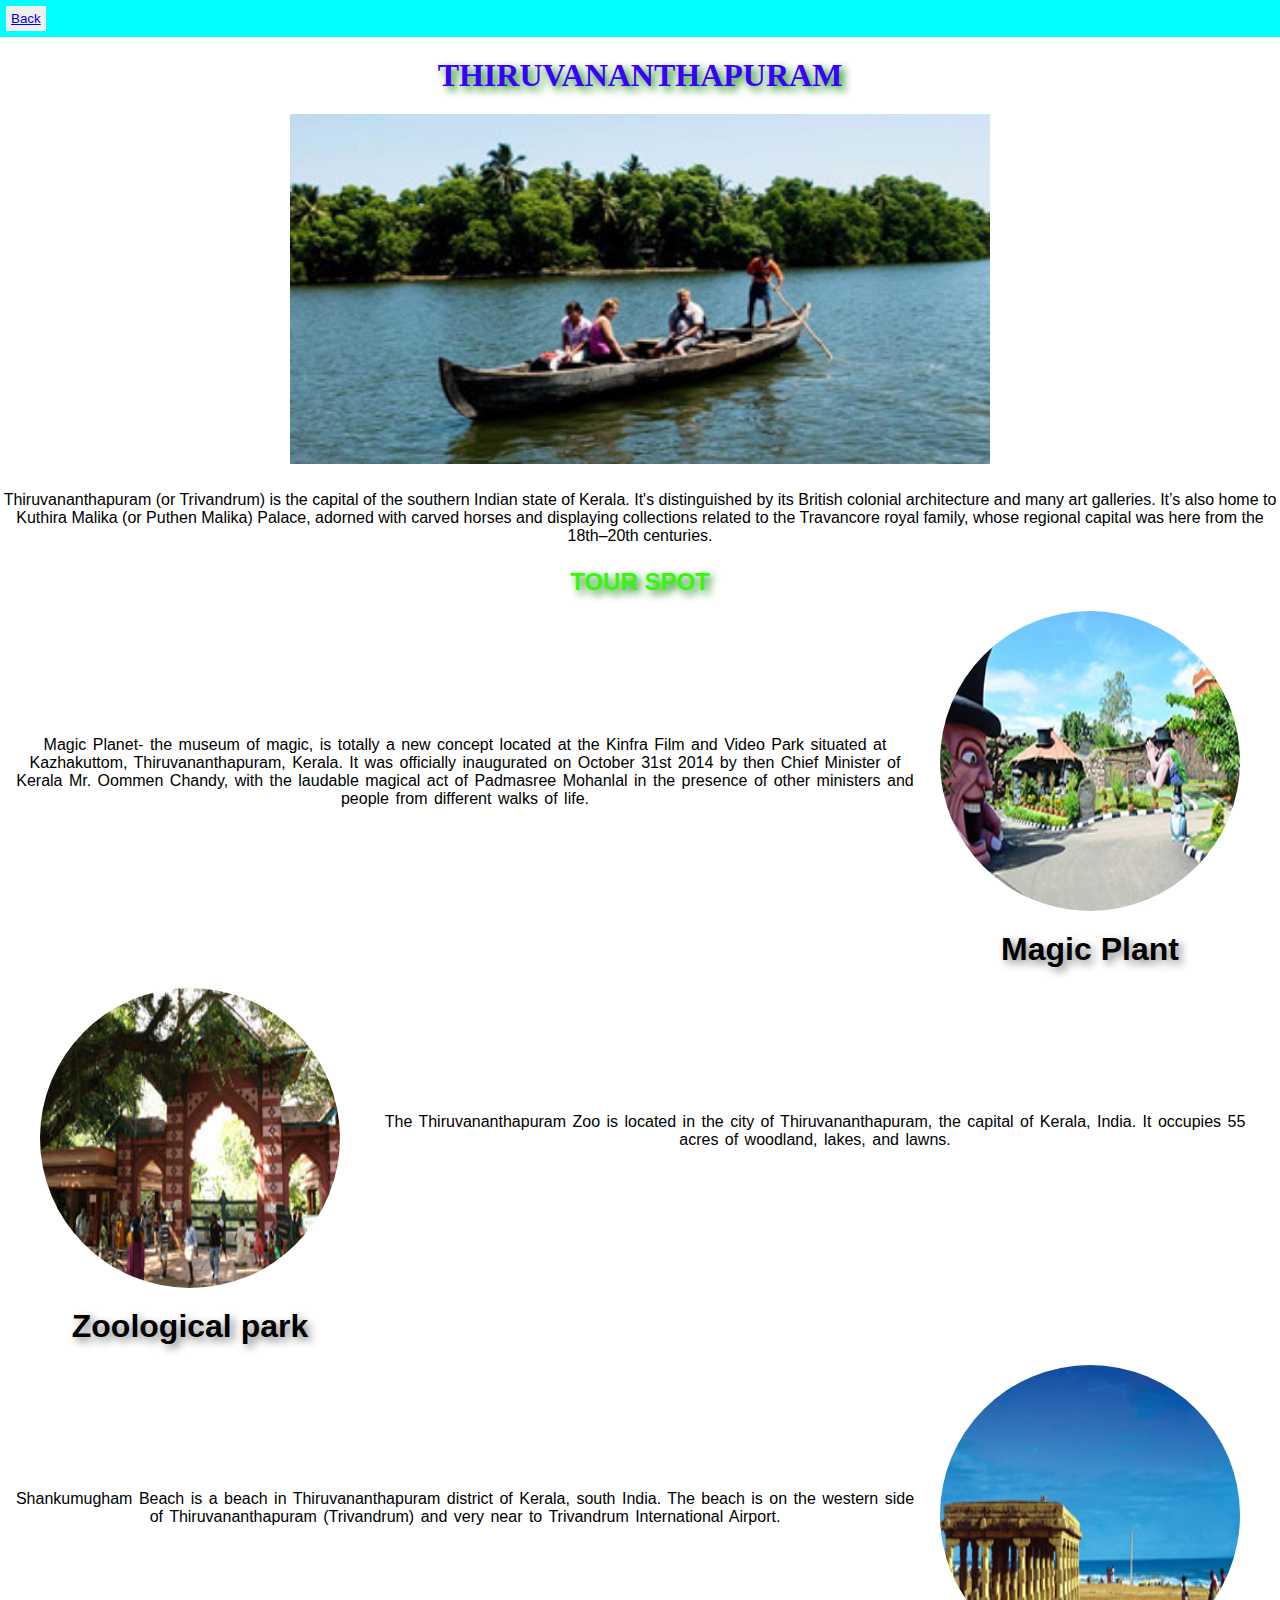
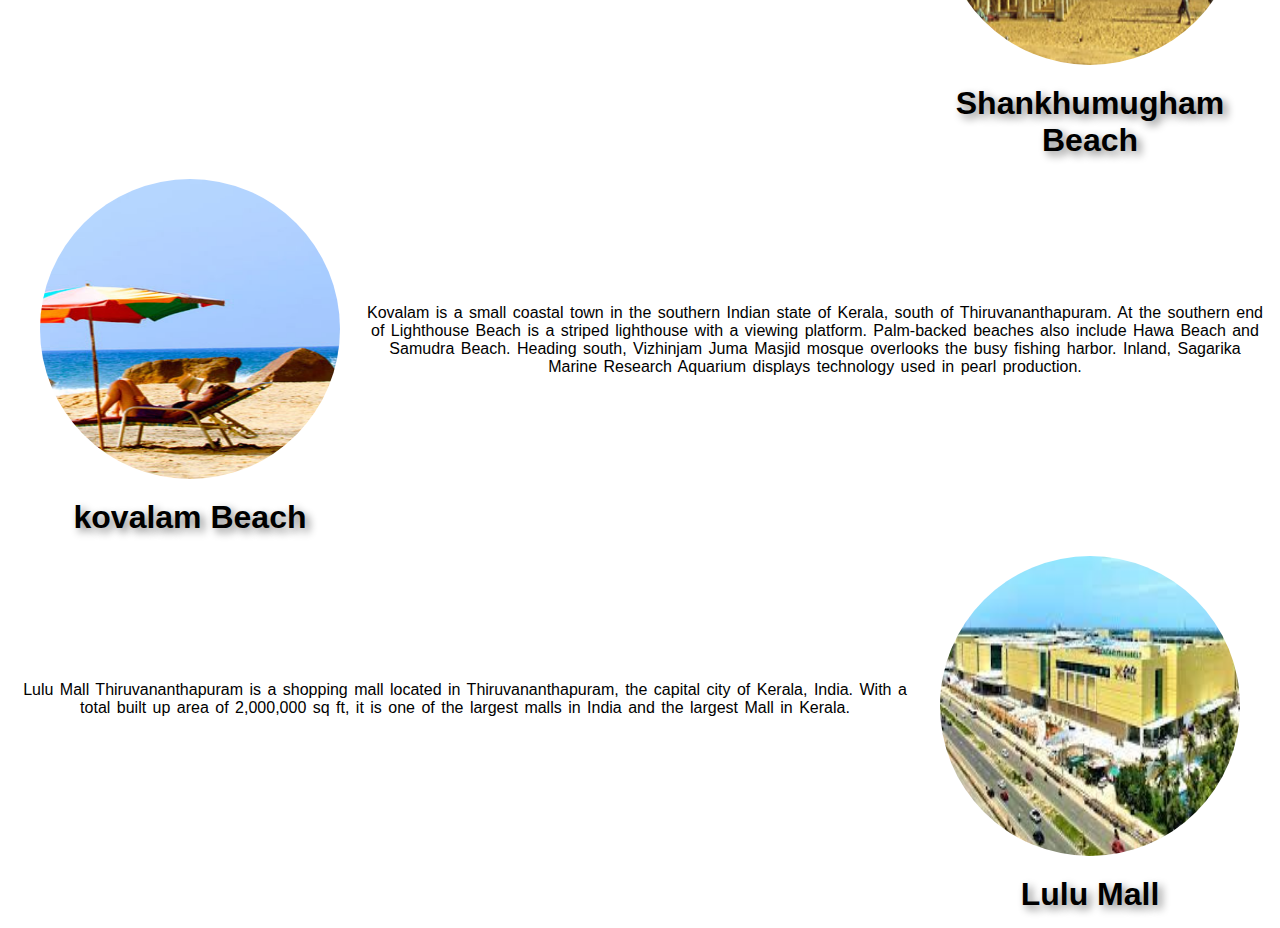
<file: tir.html>
<!DOCTYPE html>
<html lang="en">
<head>
    <meta charset="UTF-8">
    <meta http-equiv="X-UA-Compatible" content="IE=edge">
    <meta name="viewport" content="width=device-width, initial-scale=1.0">
    <title>Tiruvananthapuram</title>
    <link rel="stylesheet" href="style.css">
    <!-- CSS only -->
<link href="https://cdn.jsdelivr.net/npm/bootstrap@5.2.0-beta1/dist/css/bootstrap.min.css" rel="stylesheet" integrity="sha384-0evHe/X+R7YkIZDRvuzKMRqM+OrBnVFBL6DOitfPri4tjfHxaWutUpFmBp4vmVor" crossorigin="anonymous">
</head>
<body>
    <nav class="navbar-tir navbar-expand-lg">
        <div class="container-md">
            <button><a class="navbar-brand" href="index.html" target="_parent">Back</a></button>
        </div>
    </nav>
    <div class="tour-head">
        <h1>Thiruvananthapuram</h1>
        <img src="./image/ponnumthuruthu_island_thiruvananthapuram20131031114502_248_1.jpg" alt="image">
        <p>Thiruvananthapuram (or Trivandrum) is the capital of the southern Indian state of Kerala. It's distinguished by its British colonial architecture and many art galleries. It’s also home to Kuthira Malika (or Puthen Malika) Palace, adorned with carved horses and displaying collections related to the Travancore royal family, whose regional capital was here from the 18th–20th centuries. </p>
        <h2>Tour spot</h2>
    </div>
    <div class="tour">
    <ul>
        <li>
          <p>Magic Planet- the museum of magic, is totally a new concept located at the Kinfra Film and Video Park situated at Kazhakuttom, Thiruvananthapuram, Kerala. It was officially inaugurated on October 31st 2014 by then Chief Minister of Kerala Mr. Oommen Chandy, with the laudable magical act of Padmasree Mohanlal in the presence of other ministers and people from different walks of life.</p>
          <div class="spot">
                <a href="#"><img src="./image/magic_planet20161216073506_592_1.jpg" class="spot-img-top" alt="image"></a>
            <div class="spot-body">
                <h5 class="spot-name">Magic Plant</h5>
            </div>  
          </div>
        </li>
        <li>
            <div class="spot">
                  <a href="#"><img src="./image/the_zoological_park_thiruvananthapuram20131115172928_90_1.jpg" class="spot-img-top" alt="image"></a>
              <div class="spot-body">
                  <h5 class="spot-name">Zoological park</h5>
              </div>
            </div>
            <p>The Thiruvananthapuram Zoo is located in the city of Thiruvananthapuram, the capital of Kerala, India. It occupies 55 acres of woodland, lakes, and lawns.</p>
          </li>
          <li>
            <p>Shankumugham Beach is a beach in Thiruvananthapuram district of Kerala, south India. The beach is on the western side of Thiruvananthapuram (Trivandrum) and very near to Trivandrum International Airport.</p>
            <div class="spot">
                  <a href="#"><img src="./image/shankhumugham_beach_thiruvananthapuram20131031115511_224_1.jpg" class="card-img-top" alt="image"></a>
              <div class="spot-body">
                  <h5 class="spot-name">Shankhumugham Beach</h5>
              </div>
            </div>
          </li>
          <li>
            <div class="spot">
                  <a href="#"><img src="./image/samudra_beach_thiruvananthapuram20131113140201_134_1.jpg" class="card-img-top" alt="image"></a>
              <div class="spot-body">
                  <h5 class="spot-name">kovalam Beach</h5>
              </div>
            </div>
            <p>Kovalam is a small coastal town in the southern Indian state of Kerala, south of Thiruvananthapuram. At the southern end of Lighthouse Beach is a striped lighthouse with a viewing platform. Palm-backed beaches also include Hawa Beach and Samudra Beach. Heading south, Vizhinjam Juma Masjid mosque overlooks the busy fishing harbor. Inland, Sagarika Marine Research Aquarium displays technology used in pearl production.</p>
          </li>
          <li>
            <p>Lulu Mall Thiruvananthapuram is a shopping mall located in Thiruvananthapuram, the capital city of Kerala, India. With a total built up area of 2,000,000 sq ft, it is one of the largest malls in India and the largest Mall in Kerala.</p>
            <div class="spot">
                  <a href="#"><img src="./image/images.jfif" class="card-img-top" alt="image"></a>
              <div class="spot-body">
                  <h5 class="spot-name">Lulu Mall</h5>
              </div>
            </div>
          </li>

    </ul>
    </div>



    <!-- JavaScript Bundle with Popper -->
<script src="https://cdn.jsdelivr.net/npm/bootstrap@5.2.0-beta1/dist/js/bootstrap.bundle.min.js" integrity="sha384-pprn3073KE6tl6bjs2QrFaJGz5/SUsLqktiwsUTF55Jfv3qYSDhgCecCxMW52nD2" crossorigin="anonymous"></script>
</body>
</html>
</file>
<file: style.css>
*{
    padding: 0px;
    margin: 0px;
}
.navbar{
    background-color: rgba(177, 10, 155, 0.712);
    height: 50px;
}
.nav-item a:hover{
    text-decoration: 2px overline rgb(61, 4, 83);
    background-color: rgba(0, 255, 255, 0.322);
    transition-duration: 1.2s;
}

/* login */
/* Bordered form */
form {
  width: 28%;
  height: 720px;
  display: flex;
  flex-direction: column;
  margin-left: 40%;
  margin-top: 20px;
  background-color: rgba(112, 110, 110, 0.747);
  box-shadow: o 8px 32px 0 rgb(12, 8, 252);
  border-radius: 14px;
  border-left: 1px solid rgb(138, 137, 137);
  border-top: 1px solid rgb(124, 124, 124);
  padding: 20px;
}

/* Full-width inputs */
input[type=text], input[type=password], input[type=number]{
  width: 95%;
  margin: 7%;
  margin-bottom: 8% auto;
  border: none;
  outline: none;
  background: rgba(95, 94, 94, 0.747);
  color: white;
  border-bottom: 1px solid rgba(6, 8, 141, 0.747);
  opacity: 10;
  border-radius:3px ;
  box-sizing: border-box;
}

#font1 i{
  margin: 0;
  visibility: hidden;
  position: absolute;
  margin-top: -45px;
  margin-left: 290px;
}
#done label{
  padding-left: 20px;
}
#done i{
  margin: 0;
  position: absolute;
  visibility: hidden;
  margin-top: 8px;
  margin-left: -5px;

}

/* sign */

input:focus{
  outline: none;
  border-color: aqua;

}
.success input{
  border-color: rgb(26, 245, 26);
}
.erro input{
  border-color: red;
}
#font i{
  margin: 0;
  visibility: hidden;
  position: absolute;
  margin-top: -47px;
  margin-left: 330px;
}



/* Set a style for all buttons */
.container button {
  color: white;
  cursor: pointer;
  width: 50%;
  margin: 10%;
  margin-left: 23%;
  padding: 10px 30px;
  font-size: 15px;
  opacity: 8;
  background:  rgba(78, 76, 74, 0.973);
  border: none;
  outline: none;
  border-radius: 5px;
  text-shadow: 2px 2px 4px gray;
  box-shadow: 3px 3px 5px rgba(7, 11, 241, 0.63);
  border-left: 1px solid  rgba(30, 5, 253, 0.514);
  border-top: 1px solid  rgba(5, 28, 230, 0.479);
}
/* Add a hover effect for buttons */
button:hover {
  opacity: 0.8;
}

.imgcontainer {
  font-size: 50px;
  text-align: center;
  color: white;
  text-shadow: 2px 2px 4px rgb(12, 16, 235);
  letter-spacing: 3px;
  margin-top: 20px;
  margin-bottom: 5%;
  opacity: -7px;
}
/* Add padding to containers */
.container {
  font-size: 20px;
  color: white;
  margin: 3%;
  opacity: 10;
  text-shadow: 2px 2px 4px rgb(10, 6, 224);
}

/* login end */

/* sign up */
.abhi{
  font-size: 20px;
  color: white;
  margin: 5%;
  opacity: 10;
  text-shadow: 2px 2px 4px rgb(32, 9, 235);
}
.abhi button{
  color: white;
  cursor: pointer;
  width: 50%;
  margin: 10%;
  margin-left: 23%;
  padding: 10px 30px;
  font-size: 15px;
  opacity: 8;
  background:  rgba(90, 90, 89, 0.973);
  border: none;
  outline: none;
  border-radius: 5px;
  text-shadow: 2px 2px 4px rgb(46, 6, 223);
  box-shadow: 3px 3px 5px rgba(7, 11, 241, 0.63);
  border-left: 1px solid  rgba(30, 5, 253, 0.514);
  border-top: 1px solid  rgba(5, 28, 230, 0.479);
}
/* sign up */
.kutty{
  margin-left: 35%;
  width: 32%;
  height: 1000px;
}
.abhirami h2{
  text-align: center;
  text-transform: uppercase;
  font-size: 35px;
  color: white;
  margin: 3%;
  opacity: 10;
  text-shadow: 2px 2px 4px rgb(32, 9, 235);
}
#strength{
  height: 10px;
  display: flex;
  align-items: center;
  justify-content: space-between;
  margin: 10px 0;
}
#strength span{
  width: 100%;
  height: 100%;
  margin: 1px;
  background-color: aliceblue;
  border-radius: 5px;
}




.carousel-inner > .carousel-item >img{
    height: 450px;
}
#head{
    text-align: center;
    margin-top: 20px;
    font-family: 'Lucida Sans', 'Lucida Sans Regular', 'Lucida Grande', 'Lucida Sans Unicode', Geneva, Verdana, sans-serif;
    text-shadow: 2px 2px 4px rgb(10, 6, 224) ;
    opacity: -7px;
}


.card a img{
  height: 200px;
  width: 250px;
}
.cards li{
  display: inline-table;
  margin: 19px;
  opacity: -20px;
}
  .card-title{
  font-family:'Lucida Sans', 'Lucida Sans Regular', 'Lucida Grande', 'Lucida Sans Unicode', Geneva, Verdana, sans-serif;
  text-shadow: 2px 2px 4px rgba(13, 181, 211, 0.671);
  font-weight: 900;
  color: rgb(0, 255, 13);
  text-align: center;
  opacity: -8px;
}

/* new tab */

.spot a img{
  height: 300px;
  width: 350px;
  display: flex;
  justify-content: center;
  align-items: center;
  clip-path:circle();
}

.tour li {
  display:inline-table;
  table-layout: initial;
  display: flex;
  justify-content: center;
  text-align: center;
  padding:5px;
  margin:10px;

}
.navbar-tir{
  border: none;
  background-color: aqua;
  padding: 6px;

}
.navbar-tir button{
  border: none;
  padding: 5px;
}
.tour-head{
  text-align: center;
}
.tour-head h1{
  color: rgb(55, 0, 255);
  text-shadow: 4px 4px 8px green;
  text-transform: uppercase;
  opacity: -20px;
  margin: 20px;
}
.tour-head p{
  font-family: 'Lucida Sans', 'Lucida Sans Regular', 'Lucida Grande', 'Lucida Sans Unicode', Geneva, Verdana, sans-serif;
  padding: 3px;
  margin-top: 20px;
  font-weight:lighter;
  
}
.tour-head h2{
  font-family: 'Lucida Sans', 'Lucida Sans Regular', 'Lucida Grande', 'Lucida Sans Unicode', Geneva, Verdana, sans-serif;
  margin-top: 20px;
  font-weight: bolder;
  text-transform: uppercase;
  color: rgb(53, 248, 4);
  text-shadow: 4px 4px 8px green;
  opacity: 20px;
}
.spot-name{
  font-family: 'Lucida Sans', 'Lucida Sans Regular', 'Lucida Grande', 'Lucida Sans Unicode', Geneva, Verdana, sans-serif;
  margin-top: 20px;
  font-weight: bold;
  font-size:xx-large;
  text-shadow: 4px 4px 8px gray;
  opacity: -3px;

}
.tour li p{
  margin-top: 10%;
  font-family: 'Lucida Sans', 'Lucida Sans Regular', 'Lucida Grande', 'Lucida Sans Unicode', Geneva, Verdana, sans-serif;
  font-weight:lighter;
  word-spacing: 2px;
}
.tour-head img{
  height: 350px;
  width: 700px;
}
/* new tab end */
</file>
